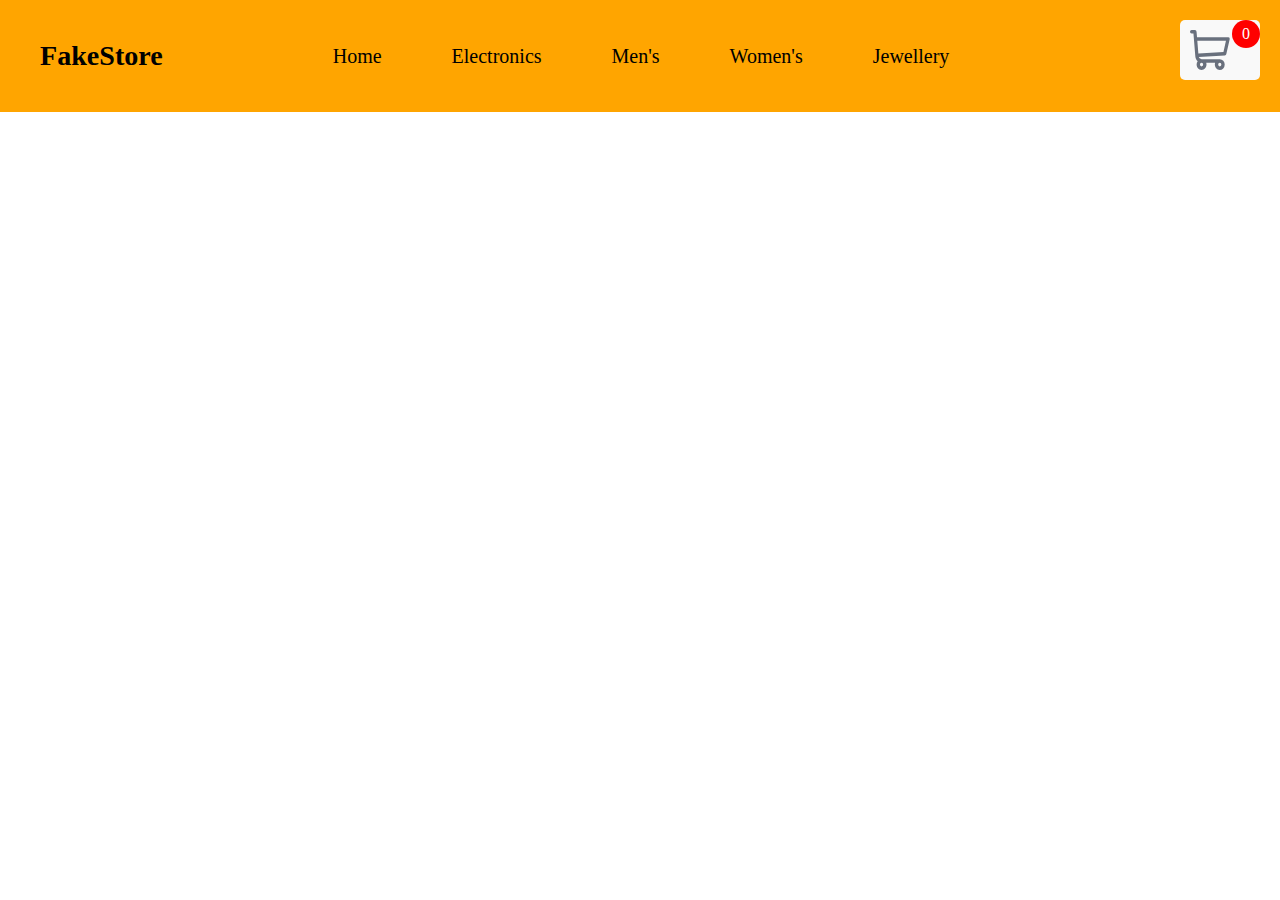
<file: index.html>
<!DOCTYPE html>
<html lang="en">

<head>
  <meta charset="UTF-8" />
  <meta name="viewport" content="width=device-width, initial-scale=1.0" />
  <link rel="stylesheet" href="style.css" />
  <link rel="preconnect" href="https://fonts.googleapis.com" />
  <link rel="preconnect" href="https://fonts.gstatic.com" crossorigin />
  <link href="https://fonts.googleapis.com/css2?family=Outfit:wght@400&display=swap" rel="stylesheet" />
  <title>Document</title>
</head>

<body>
  <section>
    <div class="navbar">
      <div class="navs">
        <div class="header">
          <h3>FakeStore</h3>
        </div>

        <div class="nav-ul">
          <ul>
            <li><a href="javascript:void(0)" onclick="displayAllProducts()">Home</a></li>
            <li><a href="javascript:void(0)" onclick="displayCategoryProducts(`electronics`)">Electronics</a></li>
            <li><a href="javascript:void(0)" onclick="displayCategoryProducts(`men's clothing`)">Men's</a></li>
            <li><a href="javascript:void(0)" onclick="displayCategoryProducts(`women's clothing`)">Women's</a></li>
            <li><a href="javascript:void(0)" onclick="displayCategoryProducts('jewelery')">Jewellery</a></li>
          </ul>
        </div>
        <a href="./cart.html" class="cart-container" id="cart-container">
          <img src="./images/icon-cart.svg" alt="Cart Icon" />
          <span id="cart-count">0</span>

        </a>
      </div>
    </div>

    <div class="product-container" id="product-container">
    </div>

  </section>
  <script src="./script.js"></script>
</body>

</html>
</file>
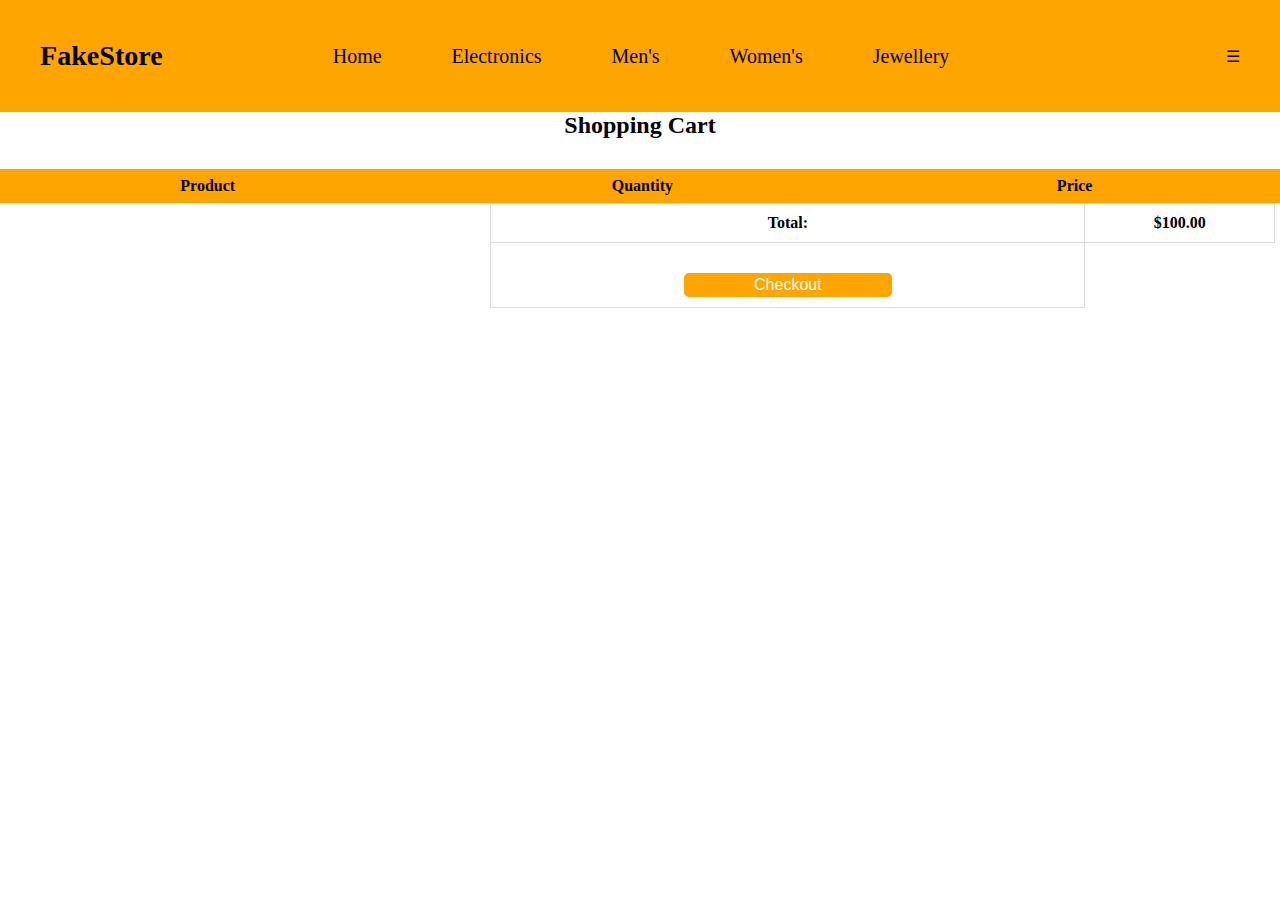
<file: cart.html>
<!DOCTYPE html>
<html lang="en">

<head>
  <meta charset="UTF-8" />
  <meta name="viewport" content="width=device-width, initial-scale=1.0" />
  <link rel="stylesheet" href="cart.css" />
  <title>Cart</title>
    <script>
      function toggleNav() {
        var navList = document.getElementById("navList");
        if (navList.style.display === "flex") {
          navList.style.display = "none";
        } else {
          navList.style.display = "flex";
        }
      }
    </script>
</head>

<body>
  <div class="navbar">
    <div class="navs">
      <div class="header">
        <h3>FakeStore</h3>
      </div>

      <div class="nav-ul">
        <ul>
          <li><a href="javascript:void(0)" onclick="displayAllProducts()">Home</a></li>
          <li><a href="javascript:void(0)" onclick="displayCategoryProducts(`electronics`)">Electronics</a></li>
          <li><a href="javascript:void(0)" onclick="displayCategoryProducts(`men's clothing`)">Men's</a></li>
          <li><a href="javascript:void(0)" onclick="displayCategoryProducts(`women's clothing`)">Women's</a></li>
          <li><a href="javascript:void(0)" onclick="displayCategoryProducts('jewelery')">Jewellery</a></li>
        </ul>
      </div>
    </div>
        <div class="toggle" onclick="toggleNav()">&#9776;</div>
  </div>

  <div class="cart">
    <div class="cart-container">
      <div class="heading">
        <h2 class="header">Shopping Cart</h2>

      </div>
      <div class="cart-items">
        <div class="table">
          <table class="my-table">
            <tr class="cart-row">
              <th>Product</th>
              <th>Quantity</th>
              <th>Price</th>
            </tr>
            <!-- <tr class="cart-row-data">
              <td>
                <div class="image-description">
                  <img src="./images/Screenshot 2023-10-14 161555.png" alt="" />
                  <div class="cart-item-details">
                    <p>title></p>
                    <p>Price: $99.99</p>
                    <button id="remove-button">Remove</button>

                  </div>
                </div>
              </td>
              <td>
                <div class="cart-item-buttons">
                  <button id="minus-button">-</button>
                  <input type="text" id="quantity-input" value="1" />
                  <button id="plus-button">+</button>

                </div>
              </td>
              <td class="cart-item-price">$99.99</td>
            </tr> -->

          </table>
        </div>
        <div class="checkout">
          <table class="checkout-table">
            <tr>
              <td class="total">Total:</td>
              <td class="total-number">$100.00</td>
            </tr>
            <tr>
              <td><button id="checkout-button">Checkout</button></td>
            </tr>
          </table>
        </div>
          
      </div>
   
       </div>
       
        <div id="myModal" class="modal">
          <div class="modal-content">
            <span class="close" id="closeModal">&times;</span>
            <p>Your order has been placed successfully. Please check your email.</p>
          </div>
        </div>
      <script src="script.js">
      
      </script>

</body>

</html>
</file>
<file: style.css>
* {
  margin: 0;
  padding: 0;
  box-sizing: border-box;
}

.section {
  width: 100vw;
  height: 100vh;
  background-color: hsl(0, 0%, 100%);
  font-family: "Outfit", sans-serif;
}

.navbar {
  padding: 40px;
  display: flex;
  justify-content: space-between;
  align-items: center;
  width: 100%;
  height: 10%;
  background-color: orange;
}

.navs {
  display: flex;
  width: 50%;
  height: 100%;
  align-items: center;
  justify-content: flex-start;
}

.header {
  display: flex;
  justify-content: space-around;
  font-size: 24px;
}

.navs h3 {
  color: hsl(0, 0%, 0%);
  font-weight: 900;
}

.nav-ul {
  display: flex;
  flex-wrap: wrap;
  justify-content: center;
}
.nav-ul li {
  padding-left: 70px;
}
.navbar ul {
  margin-left: 100px;
  display: flex;
  justify-content: space-between;
  list-style: none;
  font-size: 20px;
}

.navbar a {
  text-decoration: none;
  color: black;
}

.cart-container {
  position: absolute;
  top: 20px;
  right: 20px;
  display: flex;
  align-items: center;
  padding: 10px;
  border: 1px solid #000;
  border-radius: 5px;
  background-color: #f9f9f9;
  border: none;
}

.cart-container img {
  width: 40px;
  height: 40px;
  margin-right: 20px;
  cursor: pointer;
}

.cart-container h3 {
  font-size: 1.2em;
}

#product-container {
  display: flex;
  flex-wrap: wrap;
  justify-content: space-around;
}

.product {
  border: 1px solid #ddd;
  display: flex;
  flex-direction: column;
  border-radius: 5px;
  padding: 10px;
  margin: 10px;
  width: 300px;
  flex-grow: inherit;
  height: 400px;
}

.product img {
  width: 50%;
  border-top-left-radius: 5px;
  border-top-right-radius: 5px;
  margin-left: 70px;
  height: 200px;
  object-fit: contain;
  cursor: pointer;
}

.product h3 {
  margin: 10px 0;
  font-size: 20px;
}

.product p {
  margin: 5px 0;
  flex-grow: 1;
}

.button-container {
  display: flex;
  justify-content: space-between;
  align-items: center;
  margin-top: 10px;
}

.product button {
  background-color: orange;
  border: none;
  color: white;
  padding: 10px 90px;
  text-align: center;
  text-decoration: none;
  display: inline-block;
  font-size: 16px;
  margin: 4px 2px;
  transition-duration: 0.4s;
  cursor: pointer;
  border-radius: 5px;
}

.product button:hover {
  background-color: #45a049;
}
#cart-count {
  position: absolute;
  top: 0;
  right: 0;
  background-color: red;
  color: white;
  padding: 5px 10px;
  border-radius: 50%;
}

@media only screen and (max-width: 700px) {
  .navs ul {
    display: none;
  }
  
}
</file>
<file: cart.css>
* {
  margin: 0;
  padding: 0;
  box-sizing: border-box;
}
.cart {
  width: 100%;
  display: flex;
}
.cart-container {
  margin: 0;
  width: 100%;
  background-color: white;
  top: 17%;
  display: flex;
  align-items: center;
  flex-direction: column;
  flex-wrap: wrap;
  border: none;
}

.heading {
  font-weight: 700;
  font-size: 20px;
  margin-bottom: 30px;
}
.table {
  width: 100%;
}

table {
  width: 100%;
  border-collapse: collapse;
}

th,
td {
  padding: 8px;
  width: 70px;
}
tr {
  margin-bottom: 10px;
}
.cart-row {
  background-color: orange;
}

.cart-row-data {
  height: 20vh;
  align-items: center;
}

.cart-items {
  width: 100%;
}

.cart-item-buttons {
  display: flex;
  align-content: center;
  justify-content: center;
}
.cart-item-details {
  font-size: 16px;
}

img {
  float: left;
}

.cart-item-details {
  margin-bottom: 10px;
}

.image-description {
  flex-wrap: wrap;
}

.checkout {
  width: 61.3%;
  position: absolute;
  padding-top: 0;
  right: 5px;
}
.checkout-table {
  width: 100%;
  margin-top: 0px;
  margin-left: auto;
}
.total {
  font-weight: bold;
}

.total-number {
  font-weight: bold;
}

.checkout-table td {
  flex-wrap: wrap;
  border: 1px solid #ddd;
  padding: 10px;
  text-align: center;
}

#checkout-button {
  font-size: 16px;
  background-color: orange;
  padding: 3px 70px;
  color: white;
  border: none;
  border-radius: 5px;
  cursor: pointer;
    margin-top: 20px;
}
#checkout-button:hover {
    background-color: #45a049;
} 

.cart-item-details a {
  text-decoration: none;
}

.my-table > tbody > tr > td > div > img {
  height: 75px;
  width: 75px;
}
.my-table > tbody > tr > td {
  border: 1px solid orange;
  text-align: center;
  align-items: center;
}
.navbar {
  margin: 0;
  padding: 40px;
  display: flex;
  flex-wrap: wrap;
  justify-content: space-between;
  align-items: center;
  width: 100%;
  background-color: orange;
}

.navs {
  display: flex;
  width: 50%;
  height: 100%;
  align-items: center;
  justify-content: flex-start;
}

.header {
  display: flex;
  justify-content: space-around;
  font-size: 24px;
}

.navs h3 {
  color: hsl(0, 0%, 0%);
  font-weight: 900;
}

.nav-ul {
  display: flex;
  flex-wrap: wrap;
  justify-content: center;
}
.nav-ul li {
  padding-left: 70px;
}
.navbar ul {
  margin-left: 100px;
  display: flex;
  justify-content: space-between;
  list-style: none;
  font-size: 20px;
}

.navbar a {
  text-decoration: none;
  color: black;
}
.modal {
    display: none;
    position: fixed;
    z-index: 1;
    left: 0;
    top: 0;
    width: 100%;
    height: 100%;
    overflow: auto;
    background-color: rgba(0, 0, 0, 0.4);
}

.modal-content {
    background-color: #fefefe;
    margin: 15% auto;
    padding: 20px;
    border: 1px solid #888;
    width: 60%;
    border-radius: 10px;
    box-shadow: 0 4px 8px rgba(0, 0, 0, 0.2);
}

.close {
    color: #aaa;
    float: right;
    font-size: 28px;
    font-weight: bold;
}

.close:hover,
.close:focus {
    color: black;
    text-decoration: none;
    cursor: pointer;
}


@media only screen and (max-width: 700px) {
.cart {
  width: 100%;
  display: flex;
  flex-wrap: wrap;
}

.navbar ul {
  margin-left: 100px;
  display: flex;
  flex-wrap: wrap;
  display: none;
  justify-content: space-between;
  list-style: none;
  font-size: 20px;
}
.navbar{
  width: 100%;
}

.checkout-table {
  width: 100%;
  margin-top: 0px;
  margin-left: auto;
}
.checkout{
  position: absolute;

}

}
</file>
